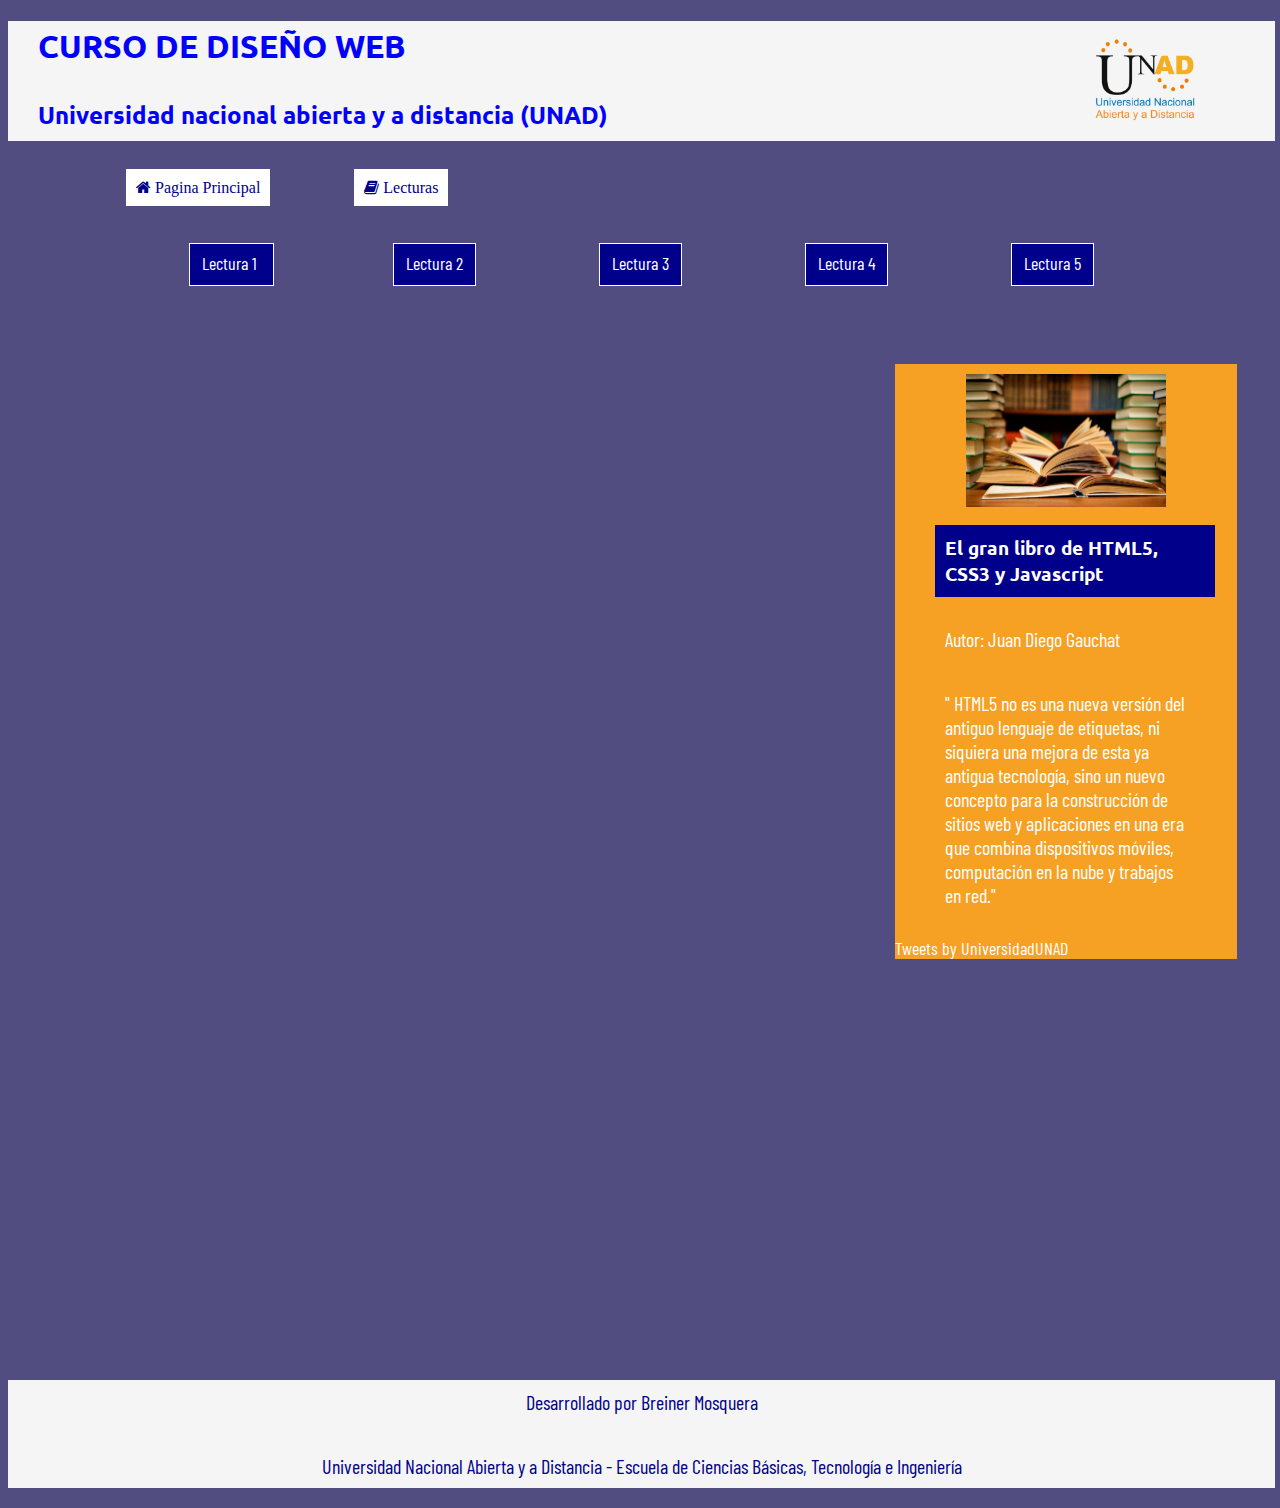
<file: Web-Lecturas/Index.html>
<!DOCTYPE html>
<html lang="es">

<Head>
  <meta name="description" content="">
  <meta name="author" content="Breiner Mosquera">
  <meta name="keywords" content="">
  <link rel="stylesheet" href="Css/Estilos.css">
  <link rel="stylesheet"  href="https://fonts.googleapis.com/css?family=Barlow+Condensed|Ubuntu&display=swap">
  <link rel="stylesheet" href="https://stackpath.bootstrapcdn.com/font-awesome/4.7.0/css/font-awesome.min.css">
</Head>

<Body>
  <header>
    <title>
      Lecturas del curso
    </title>
    <img id="Logo" src="Img/Logo.png" alt="Logo UNAD">
    <h1 class="Tl" >CURSO DE DISEÑO WEB</h1>
    <h2 class="Tl" >Universidad nacional abierta y a distancia (UNAD)</h2>

  </header>
  <nav class="Menu">
    <ul>
      <li> <i class="fa fa-home" ></i> Pagina Principal</li>
      <li><i class="fa fa-book" ></i> Lecturas</li>
    </ul>
  </nav>
  <nav class="Menu2">
    <li> <a href="Index.html">Lectura 1</a> </li>
    <li><a href="Pg2.html">Lectura 2</a></li>
    <li><a href="Pg3.html">Lectura 3</a></li>
    <li><a href="Pg4.html">Lectura 4</a></li>
    <li><a href="Pg5.html">Lectura 5</a></li>
  </nav>
  <article>
    <section>
      <iframe id="libropdf" width="100%" height="1000" src="Pdf/libro1.pdf" frameborder="0"></iframe>
    </section>

  </article>
  <aside>
    <img id="libro" src="Img/Libro.jpg" alt="Imagen del Libro">
    <blockquote>
      <h3>El gran libro de HTML5, CSS3 y Javascript</h3>
      <p>Autor: Juan Diego Gauchat</p>
      <p>" HTML5 no es una nueva versión del antiguo lenguaje de etiquetas, ni siquiera una mejora
        de esta ya antigua tecnología, sino un nuevo concepto para la construcción de sitios web y
        aplicaciones en una era que combina dispositivos móviles, computación en la nube y
        trabajos en red."</p>

    </blockquote>

      <a class="twitter-timeline" data-width="450" data-height="510"
        href="https://twitter.com/UniversidadUNAD?ref_src=twsrc%5Etfw">Tweets by UniversidadUNAD</a>
      <script async src="https://platform.twitter.com/widgets.js" charset="utf-8"></script>
    
    
  </aside>

</Body>
<footer>
  <p class="ft">Desarrollado por Breiner Mosquera</p>
  <p class="ft" >Universidad Nacional Abierta y a Distancia - Escuela de Ciencias Básicas, Tecnología e Ingeniería</p>
  
</footer>

</html>
</file>
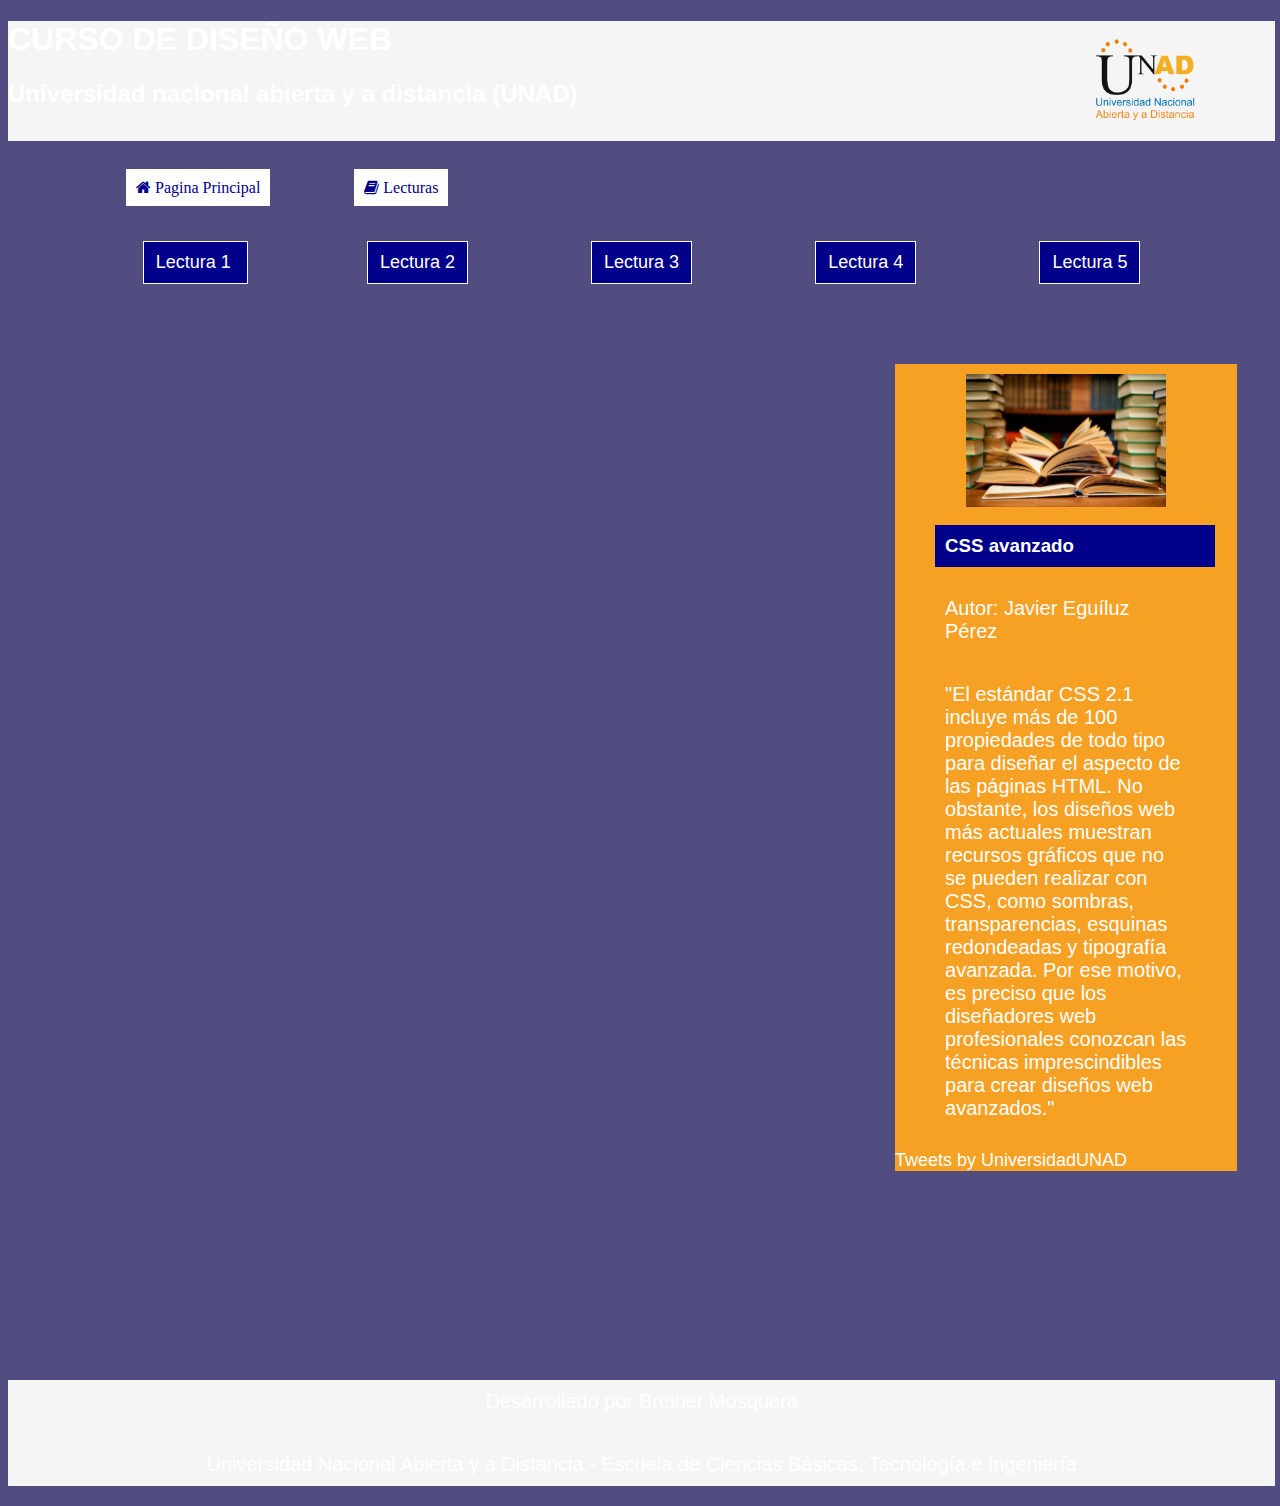
<file: Web-Lecturas/Pg3.html>
<!DOCTYPE html>
<html lang="es">

<Head>
  <meta name="description" content="">
  <meta name="author" content="Breiner Mosquera">
  <meta name="keywords" content="">
  <link rel="stylesheet" href="Css/Estilos.css">
  <link rel="stylesheet" href="https://stackpath.bootstrapcdn.com/font-awesome/4.7.0/css/font-awesome.min.css">
</Head>

<Body>
  <header>
    <title>
      Lecturas del curso
    </title>
    <img id="Logo" src="Img/Logo.png" alt="Logo UNAD">
    <h1>CURSO DE DISEÑO WEB</h1>
    <h2>Universidad nacional abierta y a distancia (UNAD)</h2>

  </header>
  <nav class="Menu">
    <ul>
      <li> <i class="fa fa-home" ></i> Pagina Principal</li>
      <li><i class="fa fa-book" ></i> Lecturas</li>
    </ul>
  </nav>
  <nav class="Menu2">
    <li> <a href="Index.html">Lectura 1</a> </li>
    <li><a href="Pg2.html">Lectura 2</a></li>
    <li><a href="Pg3.html">Lectura 3</a></li>
    <li><a href="Pg4.html">Lectura 4</a></li>
    <li><a href="Pg5.html">Lectura 5</a></li>
  </nav>
  <article>
    <section>
      <iframe id="libropdf" width="100%" height="1000" src="Pdf/libro3.pdf" frameborder="0"></iframe>
    </section>

  </article>
  <aside>
    <img id="libro" src="Img/Libro.jpg" alt="Imagen del Libro">
    <blockquote>
      <h3>CSS avanzado</h3>
      <p>Autor: Javier Eguíluz Pérez</p>
      <p>"El estándar CSS 2.1 incluye más de 100 propiedades de todo tipo para diseñar el aspecto de las
        páginas HTML. No obstante, los diseños web más actuales muestran recursos gráficos que no se
        pueden realizar con CSS, como sombras, transparencias, esquinas redondeadas y tipografía
        avanzada. Por ese motivo, es preciso que los diseñadores web profesionales conozcan las
        técnicas imprescindibles para crear diseños web avanzados."</p>

    </blockquote>
    <div>
      <a class="twitter-timeline" data-width="450" data-height="500"
        href="https://twitter.com/UniversidadUNAD?ref_src=twsrc%5Etfw">Tweets by UniversidadUNAD</a>
      <script async src="https://platform.twitter.com/widgets.js" charset="utf-8"></script>
    </div>
  </aside>
</Body>
<footer>
  <p>Desarrollado por Breiner Mosquera</p>
  <p>Universidad Nacional Abierta y a Distancia - Escuela de Ciencias Básicas, Tecnología e Ingeniería</p>
  
</footer>

</html>
</file>
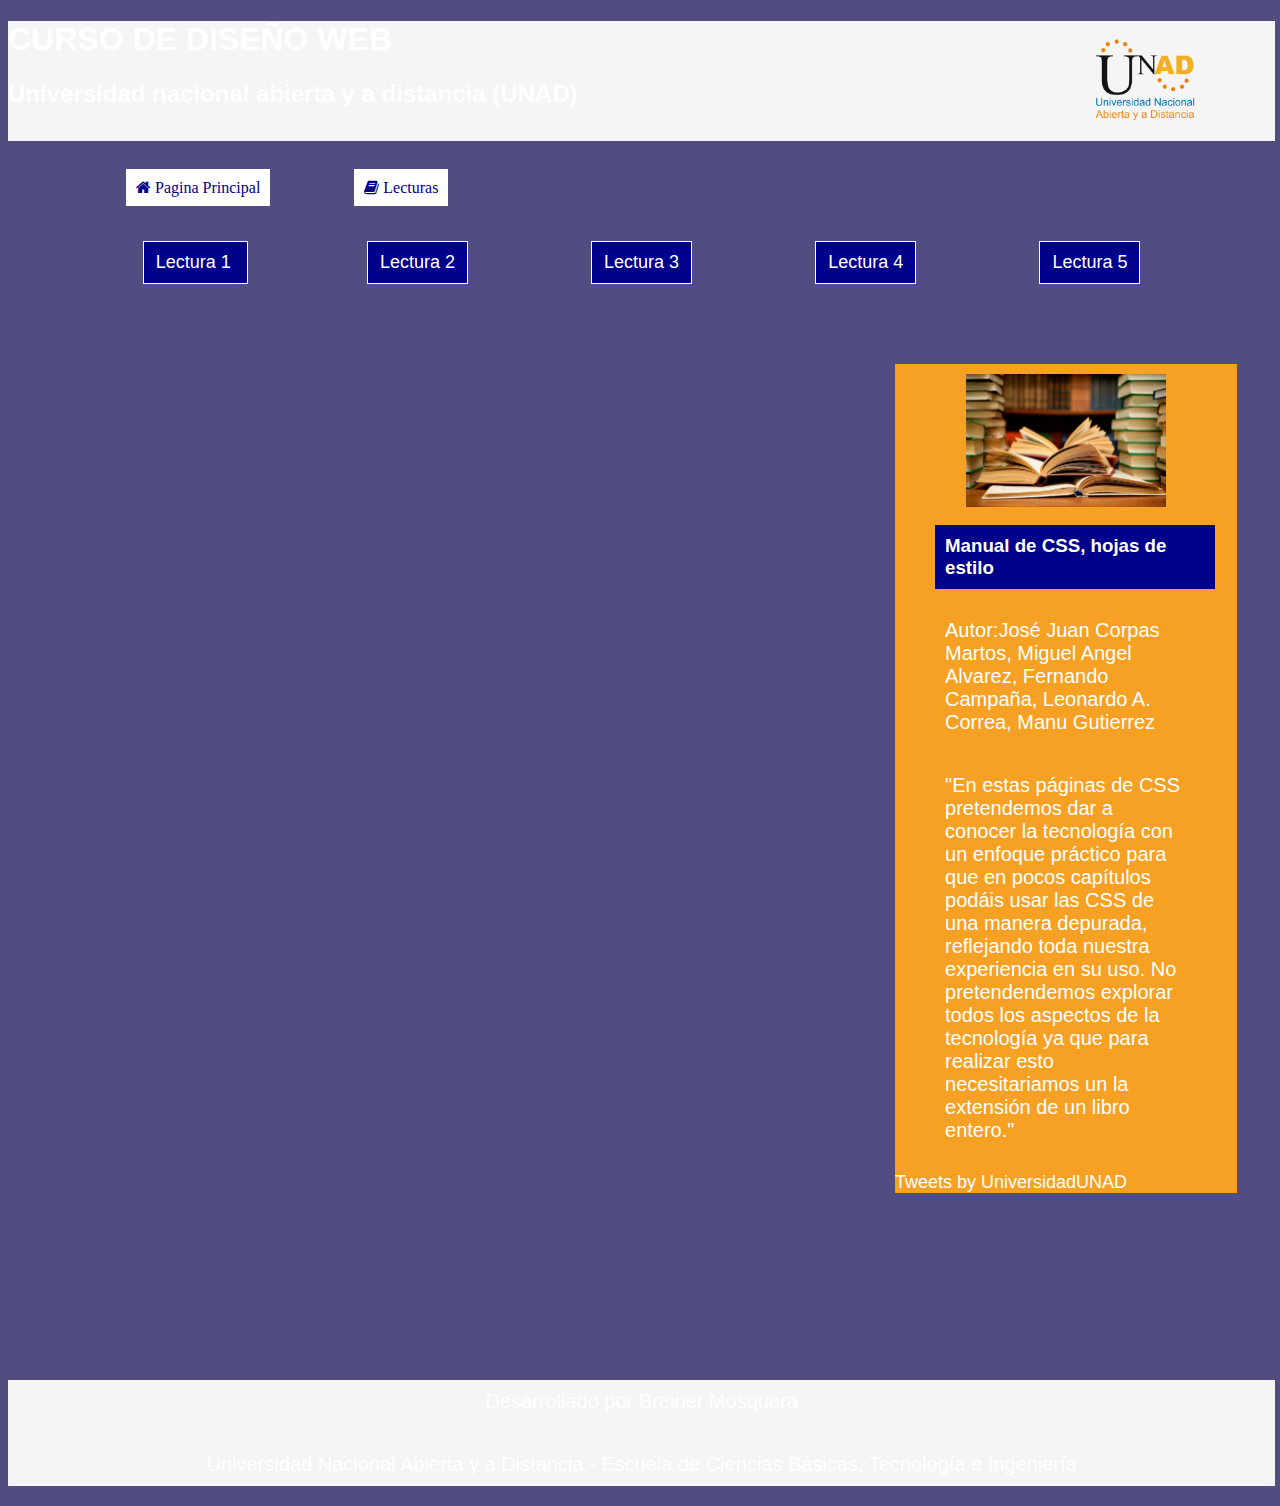
<file: Web-Lecturas/Pg4.html>
<!DOCTYPE html>
<html lang="es">

<Head>
  <meta name="description" content="">
  <meta name="author" content="Breiner Mosquera">
  <meta name="keywords" content="">
  <link rel="stylesheet" href="Css/Estilos.css">
  <link rel="stylesheet" href="https://stackpath.bootstrapcdn.com/font-awesome/4.7.0/css/font-awesome.min.css">
</Head>

<Body>
  <header>
    <title>
      Lecturas del curso
    </title>
    <img id="Logo" src="Img/Logo.png" alt="Logo UNAD">
    <h1>CURSO DE DISEÑO WEB</h1>
    <h2>Universidad nacional abierta y a distancia (UNAD)</h2>

  </header>
  <nav class="Menu">
    <ul>
      <li> <i class="fa fa-home" ></i> Pagina Principal</li>
      <li><i class="fa fa-book" ></i> Lecturas</li>
    </ul>
  </nav>
  <nav class="Menu2">
    <li> <a href="Index.html">Lectura 1</a> </li>
    <li><a href="Pg2.html">Lectura 2</a></li>
    <li><a href="Pg3.html">Lectura 3</a></li>
    <li><a href="Pg4.html">Lectura 4</a></li>
    <li><a href="Pg5.html">Lectura 5</a></li>
  </nav>
  <article>
    <section>
      <iframe id="libropdf" width="100%" height="1000" src="Pdf/libro4.pdf" frameborder="0"></iframe>
    </section>

  </article>
  <aside>
    <img id="libro" src="Img/Libro.jpg" alt="Imagen del Libro">
    <blockquote>
      <h3>Manual de CSS, hojas de estilo</h3>
      <p>Autor:José Juan Corpas Martos, Miguel Angel Alvarez, Fernando Campaña, Leonardo A. Correa, Manu Gutierrez</p>
      <p>"En estas páginas de CSS pretendemos dar a conocer la tecnología con un enfoque práctico
        para que en pocos capítulos podáis usar las CSS de una manera depurada, reflejando toda
        nuestra experiencia en su uso. No pretendendemos explorar todos los aspectos de la
        tecnología ya que para realizar esto necesitariamos un la extensión de un libro entero."</p>

    </blockquote>
    <div>
      <a class="twitter-timeline" data-width="450" data-height="500"
        href="https://twitter.com/UniversidadUNAD?ref_src=twsrc%5Etfw">Tweets by UniversidadUNAD</a>
      <script async src="https://platform.twitter.com/widgets.js" charset="utf-8"></script>
    </div>
  </aside>
</Body>
<footer>
  <p>Desarrollado por Breiner Mosquera</p>
  <p>Universidad Nacional Abierta y a Distancia - Escuela de Ciencias Básicas, Tecnología e Ingeniería</p>
  
</footer>

</html>
</file>
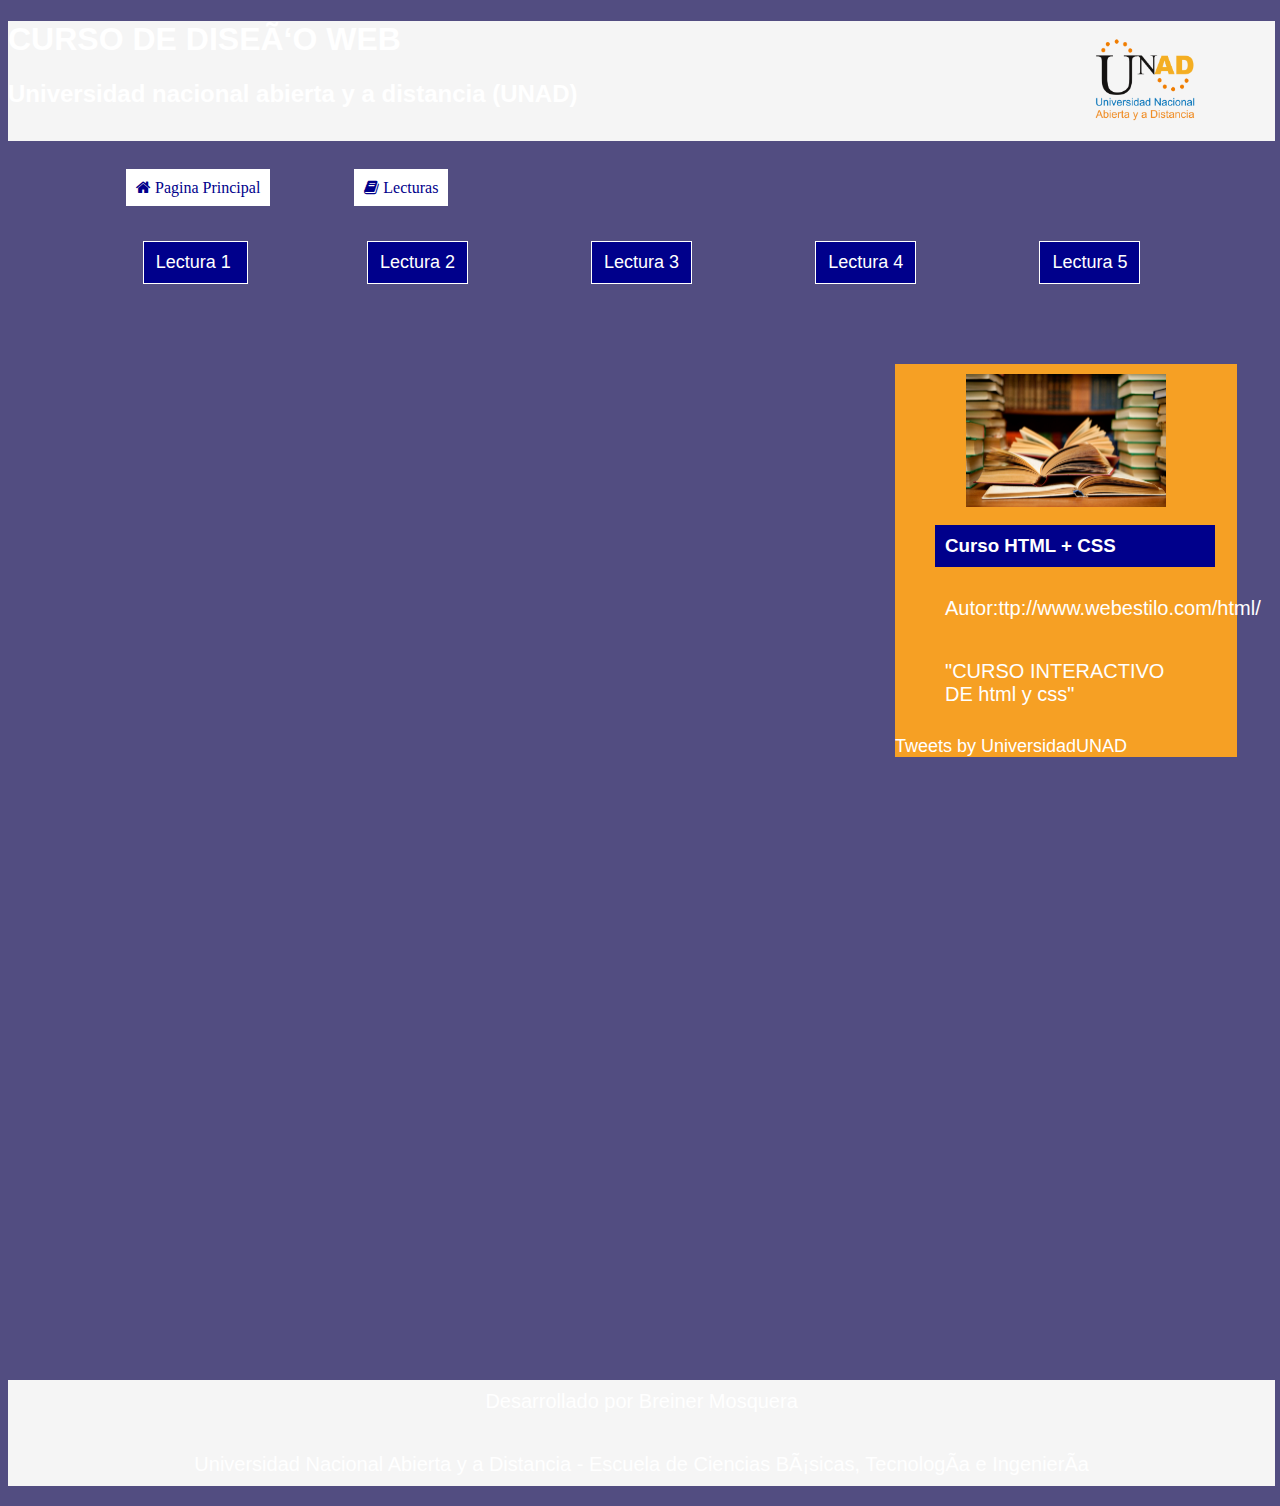
<file: Web-Lecturas/Pg5.html>
<!DOCTYPE html>
<html lang="es">

<Head>
  <meta name="description" content="">
  <meta name="author" content="Breiner Mosquera">
  <meta name="keywords" content="">
  <link rel="stylesheet" href="Css/Estilos.css">
  <link rel="stylesheet" href="https://stackpath.bootstrapcdn.com/font-awesome/4.7.0/css/font-awesome.min.css">
</Head>

<Body>
  <header>
    <title>
      Lecturas del curso
    </title>
    <img id="Logo" src="Img/Logo.png" alt="Logo UNAD">
    <h1>CURSO DE DISEÑO WEB</h1>
    <h2>Universidad nacional abierta y a distancia (UNAD)</h2>

  </header>
  <nav class="Menu">
    <ul>
      <li> <i class="fa fa-home" ></i> Pagina Principal</li>
      <li><i class="fa fa-book" ></i> Lecturas</li>
    </ul>
  </nav>
  <nav class="Menu2">
    <li> <a href="Index.html">Lectura 1</a> </li>
    <li><a href="Pg2.html">Lectura 2</a></li>
    <li><a href="Pg3.html">Lectura 3</a></li>
    <li><a href="Pg4.html">Lectura 4</a></li>
    <li><a href="Pg5.html">Lectura 5</a></li>
  </nav>
  <article>
    <section>
      <iframe id="libropdf" width="100%" height="1000" src="Pdf/libro5.pdf" frameborder="0"></iframe>
    </section>

  </article>
  <aside>
    <img id="libro" src="Img/Libro.jpg" alt="Imagen del Libro">
    <blockquote>
      <h3>Curso HTML + CSS</h3>
      <p>Autor:ttp://www.webestilo.com/html/</p>
      <p>"CURSO INTERACTIVO DE html y css"</p>

    </blockquote>
    <div>
      <a class="twitter-timeline" data-width="450" data-height="500"
        href="https://twitter.com/UniversidadUNAD?ref_src=twsrc%5Etfw">Tweets by UniversidadUNAD</a>
      <script async src="https://platform.twitter.com/widgets.js" charset="utf-8"></script>
    </div>
  </aside>
</Body>
<footer>
  <p>Desarrollado por Breiner Mosquera</p>
  <p>Universidad Nacional Abierta y a Distancia - Escuela de Ciencias Básicas, Tecnología e Ingeniería</p>
  
</footer>

</html>
</file>
<file: Web-Lecturas/Css/Estilos.css>
body{
    width: 99%;
    background: #524D81;
}

h1, h2{
    font-family: 'Ubuntu', sans-serif;
    color: white
}
h3{
    font-family: 'Ubuntu', sans-serif;
    color: white;
    background: darkblue;
    width: 99%;
    padding: 10px;
}
p{
    font-family: 'Barlow Condensed', sans-serif;
    color: white;
    font-size: 20px;
    padding: 10px;
}
blockquote{
    color: white;
    font-family: 'Roboto Slab', serif;
}
.Tl{
    color: blue;
    
    padding: 5px 30px;
}


header{
    
    height: 120px;
    display: block;
    background: whitesmoke;
    font-family: 'Oswald', sans-serif
    
}
footer{
    clear: both;
    text-align: center;
    background: whitesmoke;
    
}
.ft{
    color: darkblue;
}
article{
    width: 61%;
    float: left;
    margin: 2%;
    
}
aside{
    width: 27%;
    margin: 3% 3%;
    float: right;
    background:  #F6A024;
    color: white;
}

#Logo{
    width: 100px;
    float: right;
    margin:17px 80px;
    
    
    
}
#Casa{
   
    width: 35px;

}
#libro{
    width: 200px;
    margin: 10px auto;
    display: block;
    

}
.Menu{
    margin: 3% ;
    height: 35px;
    
    display: block;
    
}
.Menu2{
    margin: 3%;
    text-align: center;
    
    height: 35px;
    
}
a{
    text-decoration: none;
    color: white;
    font-family: 'Barlow Condensed', sans-serif;
    font-size: 18px;

}
.Menu li{

    display: inline;
    list-style: none;
    margin: 20px 40px;
    text-align: center;
    padding: 10px;
    color: darkblue;
    background: white;
    
    
    
    

}
.Menu2 li{

    display: inline;
    list-style: none;
    padding: 12px;
    margin: 5%;
    background: darkblue;
    color: white;
    border: solid 1px white;
    
    

}




.libro{
    width: 500px;
}
</file>
